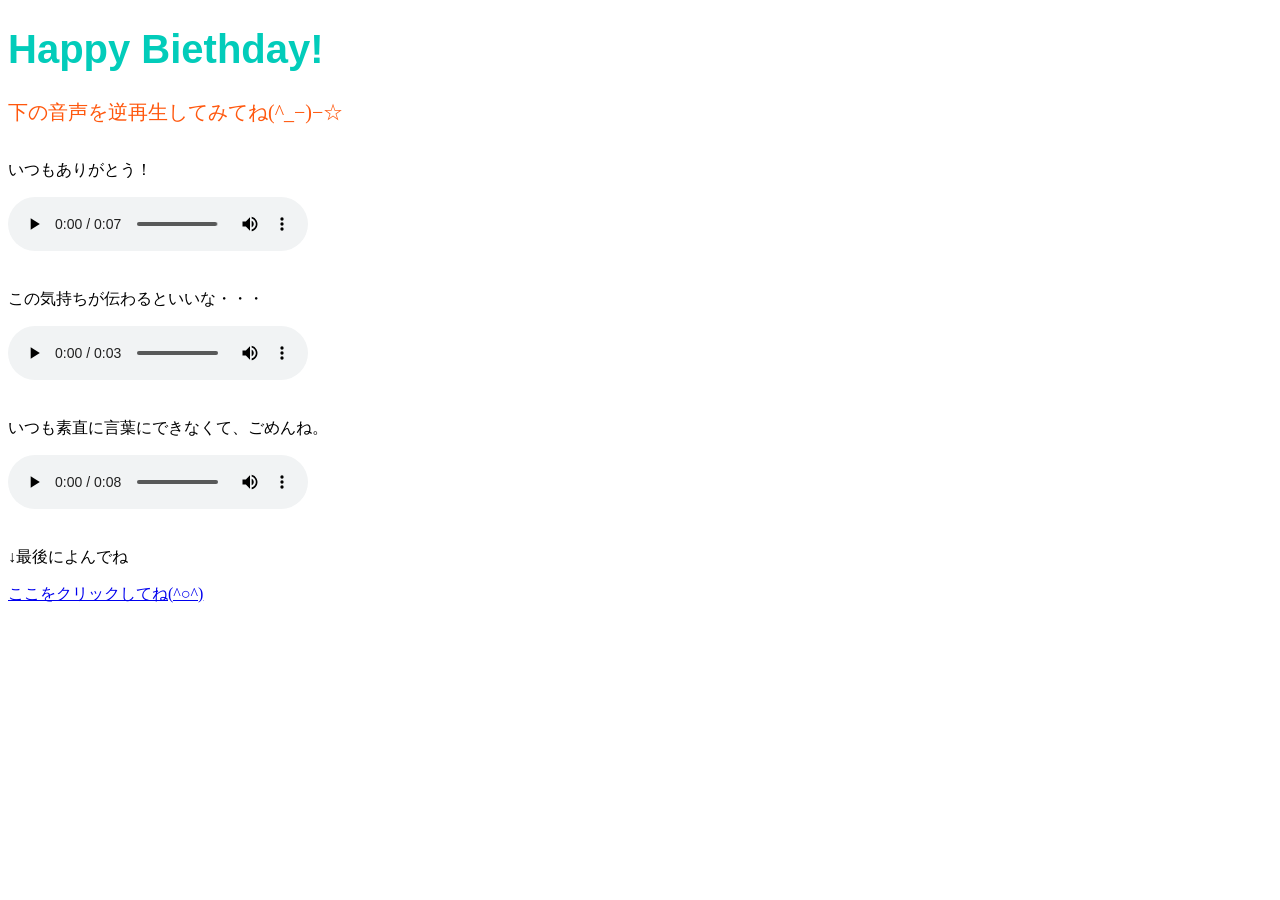
<file: index.html>
<!DOCTYPE html>
<html>
  <head>
    <link rel="stylesheet" href="stylesheet.css">
    <meta charset="utf-8">
    <title>Progate</title>
  </head>
  <body>
    <h1 class="title">Happy Biethday!</h1>
    <p1>下の音声を逆再生してみてね(^_−)−☆</p1>
    <p>
        <br>
        いつもありがとう！</p>
    <audio src="momotarou.mp3" controls></audio>
    <p>
        <br>
        この気持ちが伝わるといいな・・・
    </p>
    <audio src="hitoyukiha.mp3" controls></audio>
    <p>
        <br>
        いつも素直に言葉にできなくて、ごめんね。
    </p>
    <audio src="edojidai.mp3" controls></audio>
    <p>
        <br>
        ↓最後によんでね
    </p>
    <a href="nakama.html">ここをクリックしてね(^○^)</a>
</body>
</html>
</file>
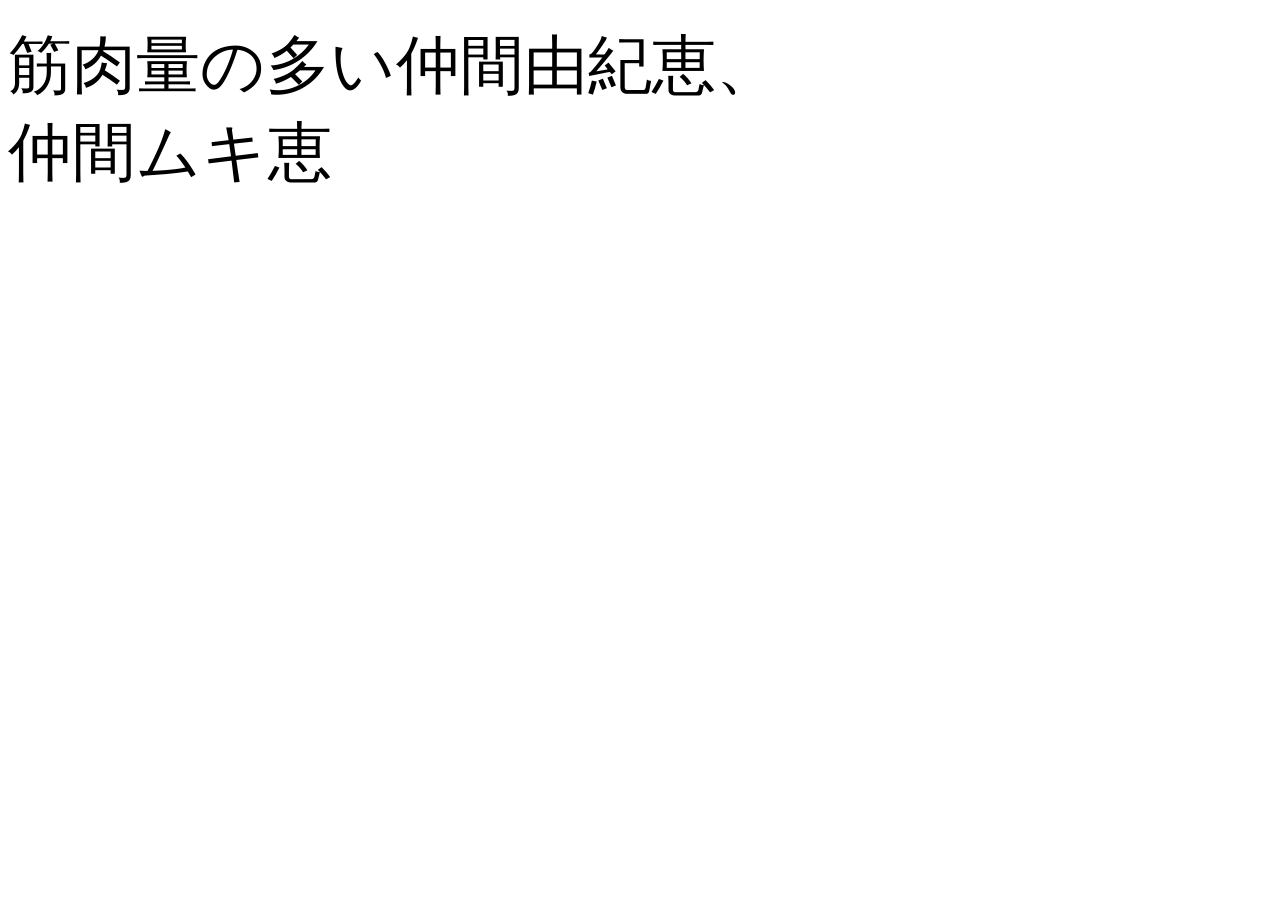
<file: nakama.html>
<!DOCTYPE html PUBLIC "-//W3C//DTD HTML 4.01//EN" "http://www.w3.org/TR/html4/strict.dtd">
<html>
<head>
  <meta http-equiv="Content-Type" content="text/html; charset=utf-8">
  <meta http-equiv="Content-Style-Type" content="text/css">
  <title></title>
  <meta name="Generator" content="Cocoa HTML Writer">
  <meta name="CocoaVersion" content="2487.3">
  <style type="text/css">
    p.p1 {margin: 0.0px 0.0px 0.0px 0.0px; font: 12.0px Helvetica; -webkit-text-stroke: #000000; min-height: 14.0px}
    p.p2 {margin: 0.0px 0.0px 0.0px 0.0px; font: 64.0px 'Hiragino Sans'; -webkit-text-stroke: #000000}
    span.s1 {font-kerning: none}
  </style>
</head>
<body>
<p class="p1"><span class="s1"></span><br></p>
<p class="p2"><span class="s1">筋肉量の多い仲間由紀恵、<br>仲間ムキ恵</span></p>
</body>
</html>
</file>
<file: stylesheet.css>
.title {
    color: #02ccba;
    font-size: 40px;
    font-family: 'Segoe UI', Tahoma, Geneva, Verdana, sans-serif;
  }

p1{
    color: #ff570D;
    font-size: 20px;
  }
</file>
